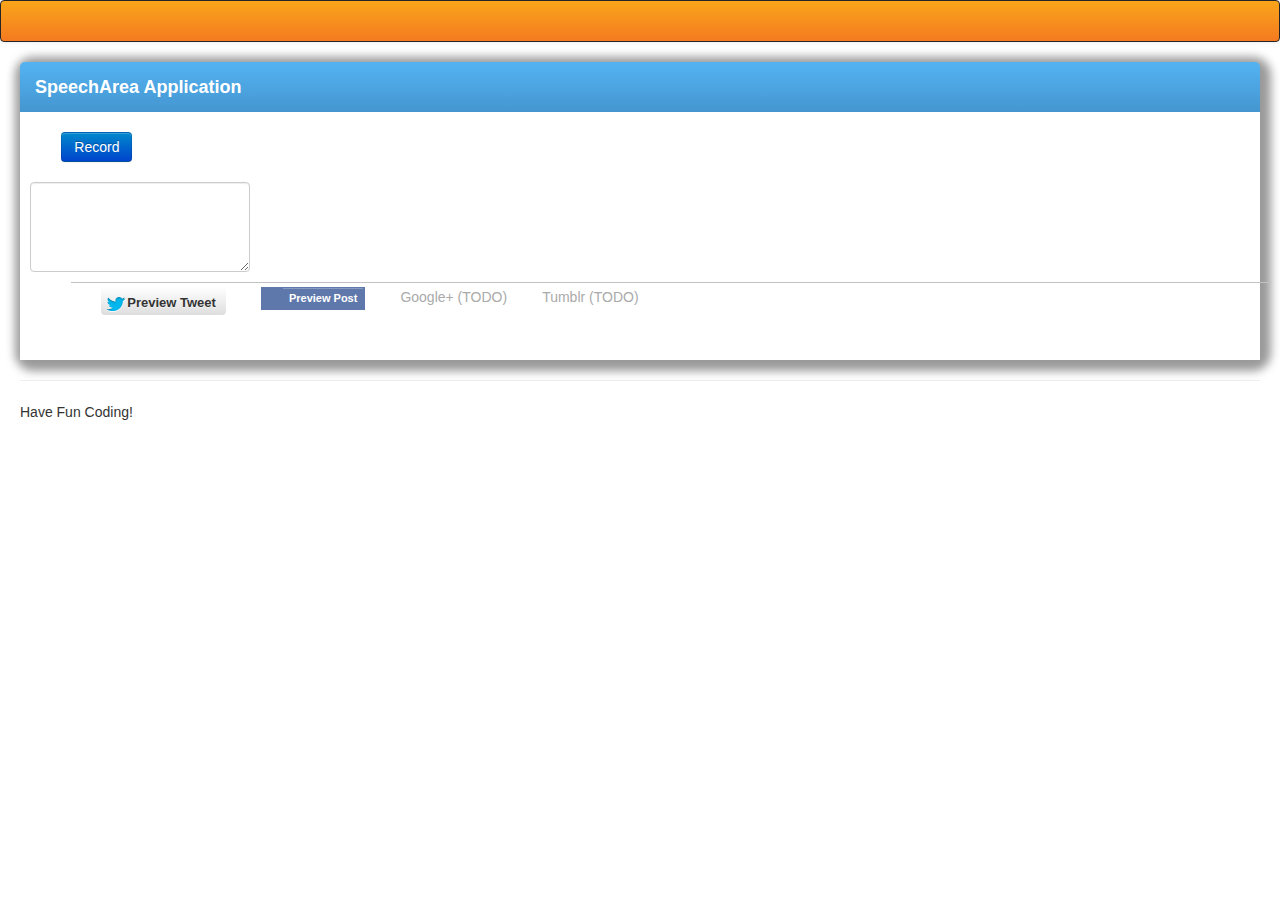
<file: web/server/php/index.html>
<!DOCTYPE html>
<html lang="en">
  <head>
    <meta charset="utf-8">
    <title>SpeechArea Application</title>
    <meta name="viewport" content="width=device-width, initial-scale=1.0">
    <meta name="description" content="Speech Sample Application">
    <meta name="author" content="SECRET">

    <!--[if lt IE 9]>
    <script src="js/html5shiv.js"></script>
    <![endif]-->

    <!-- jquery lib -->
    <script src="js/jquery.min.js"></script>

    <!-- bootstrap lib -->	
    <link rel="stylesheet" type="text/css" href="css/bootstrap.css"/>
    <link rel="stylesheet" type="text/css" href="css/bootstrap-responsive.css"/>
    <script src="js/bootstrap-tab.js"></script>
    <script src="js/bootstrap-transition.js"></script>
    <script src="js/bootstrap-alert.js"></script>
    <script src="js/bootstrap-modal.js"></script>
    <script src="js/bootstrap-dropdown.js"></script>
    <script src="js/bootstrap-scrollspy.js"></script>
    <script src="js/bootstrap-tab.js"></script>
    <script src="js/bootstrap-tooltip.js"></script>
    <script src="js/bootstrap-popover.js"></script>
    <script src="js/bootstrap-button.js"></script>
    <script src="js/bootstrap-collapse.js"></script>
    <script src="js/bootstrap-carousel.js"></script>
    <script src="js/bootstrap-typeahead.js"></script>

    <script src="js/audiodisplay.js"></script>
    <script src="js/recorderjs/recorder.js"></script>
    <script src="js/main.js"></script>

    <!-- custom lib -->
    <link rel="stylesheet" type="text/css" href="css/custom.css"/>

    <!-- set up bootstrap -->
    <script type="text/javascript">
      $(document).ready(function () {
        $('#myTab a').click(function (e) {
          e.preventDefault();
          $(this).tab('show');
        });
		$('#textArea1').on('change', function(event) {
										prepareChannels(this);
									});
      });
    </script>
    <script>
      var recording = false;

	  function setAlertText(txt) {
        document.getElementById("alertDiv").style.display = 'inline';
        document.getElementById("innerAlertDiv").innerHTML = txt;
      }

      function setTableText(txt) {
        document.getElementById("tableDiv").style.display = 'inline';
        document.getElementById("tableDiv").innerHTML = txt;
      }

      function hideTableText() {
        document.getElementById("tableDiv").style.display = 'none';
      }

      function showCanvas() {
        document.getElementById("canvasDiv").style.display = 'inline';
      }

      function hideCanvas() {
        document.getElementById("canvasDiv").style.display = 'none';
      }

      function hideAlertText() {
        document.getElementById("alertDiv").style.display = 'none';
      }

      function setProgressBarText(txt) {
        document.getElementById("progressDiv").style.display = 'inline';
        document.getElementById("progressLabel").innerHTML = txt;

      }

      function hideProgressBar() {
        document.getElementById("progressDiv").style.display = 'none';
      }

      function sendSpeechRequest() {
        /*
          if (rawAudio == null) {
            setAlertText('You must first record the file!');
            return;
          }
          */

          alert("Submit clicked.");
          return;

          var xmlhttp = new XMLHttpRequest();
          xmlhttp.onreadystatechange=function() {
            if (xmlhttp.readyState == 4 && xmlhttp.status == 200) {
              hideProgressBar();
              setTableText(xmlhttp.responseText);
            }
          };
	  setProgressBarText('Sending request...');
          xmlhttp.open("GET", "request.php", true);
          xmlhttp.send();
          hideTableText();
      }

      function clickRecordButton(v) {
        hideTableText();
        recording = !recording;
        if (recording) {
          setAlertText('RECORDING IS IN PROGRESS!');
          document.getElementById('recording').innerHTML = 'Stop Recording';
          toggleRecording(v);
          showCanvas();
        } else { /* stop recording */
          document.getElementById('recording').innerHTML = 'Record';
          document.getElementById('flabel').innerHTML = 'Audio File: <a href="tmp2channels.wav">wav file</a>';
          hideAlertText();
          hideCanvas();
	      setProgressBarText('Converting audio to text....');
          toggleRecording(v);
	      hideProgressBar();
        }
      }
	  
	  function copyToClipboard (text) {
		return(window.prompt ("Use KEYBOARD Ctrl+C or CMD+C to Copy (clipboard)\n  On next screen, use Ctrl+V or CMD+V to paste the text\n\nEnter to continue", text));
	  }
    </script>
  </head>
  <body>
  <!--
	<canvas id="analyser" width="768" height="200"></canvas><br>
	<canvas id="wavedisplay" width="768" height="200"></canvas><br>
  -->
    <div class="navbar navbar-inverse">
      <div class="navbar-inner">
        <div class="container-fluid">
          <button type="button" class="btn btn-navbar" data-toggle="collapse" data-target=".nav-collapse">
            <span class="icon-bar"></span>
            <span class="icon-bar"></span>
            <span class="icon-bar"></span>
          </button>
          <div class="media">
            <a class="pull-left" href="#">
            </a>
            <div class="media-body">
              <div class="nav-collapse collapse pull-right">
              </div> <!--/media-body-->
            </div> <!--/media-->
          </div><!--/.nav-collapse -->
        </div> <!-- end of container-fluid -->
      </div> <!-- end of navbar-inner -->
    </div> <!-- end of navbar -->

    <div class="container-fluid">
      <div class="bwrapper">
        <div class="row-fluid">
          <div class="span12">
            <h4>SpeechArea Application</h4>
          </div>
        </div>
        <div class="row-fluid">
          <div class="span12">
            <div class="wrapper">
            <!--
              <form method="post" action="index.php" name="msgContentForm">
              -->
                <fieldset>
                  <div class="row-fluid">
                    <div class="span4" style="display:none">
                      <label>Speech Context:</label>
                      <select name="context">
                        <option value="Generic">Generic</option>
                        <option value="TV">TV</option>
                        <option value="BusinessSearch">BusinessSearch</option>
                        <option value="Websearch">Websearch</option>
                        <option value="SMS">SMS</option>
                        <option value="Voicemail">Voicemail</option>
                        <option value="QuestionAndAnswer">QuestionAndAnswer</option>
                        <option value="Gaming">Gaming</option>
                        <option value="SocialMedia">SocialMedia</option>
                      </select>
                    </div>
                    <div class="span4">
                      <label id="flabel" style="display:none">Audio File:</label>
                      <button id="recording" type="text" class="submit btn btn-primary" 
                          onclick="clickRecordButton(this)">Record</button>
                       <br /><br />
                    </div>
                  </div><!--/row-fluid-->

                  <label class="checkbox" style="display:none">
                    <input name="sendChunked" type="checkbox">
                    <a class="aright" href="#" data-toggle="tooltip" 
                        title="Check this to send the request chunked.">Send Chunked</a>
                  </label>
                  <div class="row-fluid" style="display:none">
                    <div class="span4">
                       <label>X-Arg:</label>
                       <textarea id="x_arg" name="x_arg" readonly="readonly" rows="4" 
                           value="test=123">test=123</textarea>
                    </div><!--/.span4-->
                    <div class="span4">
                      <label>X-SpeechSubContext</label>
                      <textarea id="x_subContext" name="x_arg" readonly="readonly" rows="4" 
                          value="Chat">Chat</textarea>
                    </div><!--/.span4-->
                  </div><!--/row-fluid-->

                <div id="alertDiv" class="row-fluid" style="display:none">
                  <div id="innerAlertDiv" class="alert alert-note" style="display:none">
                  After hitting 'Stop Record,' please wait a few seconds before hitting 'Submit.'
                  </div>
                </div>

                  <div class="row-fluid" style="display:none">
                    <div class="span12">
                      <button type="submit" class="submit btn btn-primary" id="submit" name="submit"
                        onclick="sendSpeechRequest()">Submit</button>
                    </div>
                  </div>
			   <textarea id="textArea1" name="textArea1" rows="4" value=""></textarea>
			  <div class="row-fluid">
				<!-- Below: for Facebook JS api -->
				<div id="fb-root"></div>
				<script src="js/app_fbapi.js.php"></script>
				<!-- Above: for Facebook JS api -->
				<div id="channelsDiv" class="span12">
				  <ul>
					<li><form id="form_tweet" method="get" action="https://twitter.com/intent/tweet" target="tweet_speecharea"><input type="hidden" name="status"><a href="#" onclick="if(form_tweet.status.value.length==0){alert('Nothing to Tweet!!');return(false);} form_tweet.submit(); return(false);"><i></i><span class="tweetlabel">Preview Tweet</span></a></form>
					<li class='inactive'>
										<div id="fb_channel">
											<a href="#" onclick="fb_prepost_check(); return(false);"><span class="fblabel">Preview Post</span></a>
										</div>
									    <script src="js/fb_integration.js">
									    </script>
									    <!--fb:login-button show-faces="true" width="200" max-rows="1"></fb:login-button-->

					<li class='inactive'>Google+ (TODO)
					<li class='inactive'>Tumblr (TODO)
				  </ul>
				  <script language="javascript">
					function prepareChannels(ctlTextArea) {
						form_tweet.status.value = ctlTextArea.value;
					}
				  </script>
				</div>
			  </div>
            </div> <!--/wrapper-->
          </div> <!--./bwrapper-->
        </div> <!-- end of span offset -->
      </div> <!--/row-fluid-->
      <div id="progressDiv" class="row-fluid" style="display:none">
        <label id="progressLabel"></label>
        <div class="progress progress-striped active">
          <div class="bar" style="width: 100%;"></div>
        </div>
      </div>
              <div id="tableDiv" style="display:none">
              </div>
              <div id="canvasDiv" class="row-fluid" style="display:none">
                <canvas id="analyser" width="768" height="200"></canvas><br>
              </div>
      <hr>
      <footer>
        <p>Have Fun Coding!</p>
      </footer>
    </div> <!--/container-fluid-->

    <script>
      $('#myTab a:first').tab('show');
      $('input').tooltip({
        'selector': '',
        'placement': 'right'
      });
      $('.abottom').tooltip({
        'selector': '',
        'placement': 'bottom'
      });
      $('.aright').tooltip({
        'selector': '',
        'placement': 'right'
      });
    </script>
  </body>
</html>
</file>
<file: web/server/php/css/custom.css>
/*
button { 
  color: #fff !important;
  border-color: #0b3264 #0b3264 hsl(214, 80%, 14.5%); 
  background-color: hsl(214, 80%, 22%) !important; 
  background-repeat: repeat-x; 
  background-image: -khtml-gradient(linear, left top, left bottom, from(#2277e6), to(#0b3264)); 
  background-image: -moz-linear-gradient(top, #2277e6, #0b3264); 
  background-image: -ms-linear-gradient(top, #2277e6, #0b3264); 
  background-image: -webkit-gradient(linear, left top, left bottom, color-stop(0%, #2277e6), color-stop(100%, #0b3264)); 
  background-image: -webkit-linear-gradient(top, #2277e6, #0b3264); 
  background-image: -o-linear-gradient(top, #2277e6, #0b3264); 
  background-image: linear-gradient(#2277e6, #0b3264); 
  filter: progid:DXImageTransform.Microsoft.gradient(startColorstr="#2277e6", endColorstr="#0b3264");
  text-shadow: 0 -1px 0 rgba(0, 0, 0, 0.49);
  -webkit-font-smoothing: antialiased;
}
*/

.navbar-inverse .navbar-inner {
  background-image: -moz-linear-gradient(top, #00abeb, #fff);
  background-image: -webkit-gradient(linear, 0 0, 0 100%, from(#222222), to(#111111));
  background-image: -webkit-linear-gradient(top, #222222, #111111);
  background-image: -o-linear-gradient(top, #222222, #111111);
  background-image: linear-gradient(to bottom, #fff, #fff);
  background-color: #00abeb;
  background-repeat: repeat-x;
  filter: progid:DXImageTransform.Microsoft.gradient(startColorstr='#ff222222', endColorstr='#ff111111', GradientType=0);
  border-color: #252525;
  background: linear-gradient(to top, rgb(84, 179, 242) 0%, rgb(68, 150, 208) 100%) repeat scroll 0% 0% transparent;
  background: #f78d1d;
  background: -webkit-gradient(linear, left top, left bottom, from(#faa51a), to(#f47a20));
  background: -moz-linear-gradient(top,  #faa51a,  #f47a20);
}
.navbar-inverse .nav > li > a {
  color: #000;
  text-shadow: 0 -1px 0 rgba(0, 0, 0, 0.25);
}
.navbar-inverse .brand {
  color: #000;
}
.navbar-inverse .navbar-text {
  color: #000;
}

.navbar-inverse .nav-collapse .nav > li > a,
.navbar-inverse .nav-collapse .dropdown-menu a {
  color: #fff;
}
/*
background: linear-gradient(to top, rgb(84, 179, 242) 0%, rgb(68, 150, 208) 100%) repeat scroll 0% 0% transparent;
*/


/*
@media screen and ( max-width: 768px ) {

  .kvp table, .kvp thead, .kvp tbody, .kvp th, .kvp td, .kvp tr {
    display: block;
  }
  .kvp thead tr { 
    position: absolute;
    top: -2999px;
    left: -2999px;
  }
  .kvp tr { 
    border: 2px solid #004A80; 
  }

  .kvp tr:nth-of-type(even) {
    background: white;
  } 
  
  .kvp td {
    border-bottom: 2px solid #ccc; 
    position: relative;
    padding-left: 50%;
    text-align: left;
  }

  .kvp td:before {
    content: attr(data-value);
    position: absolute;
    top: 1px;
    left: 5px;
    width: 45%;
    padding-right: 1.25%;
    white-space: nowrap;
    text-align: left;
    font-weight: bold;
  }
}
*/

.bwrapper {
  /*
  background: linear-gradient(to top, rgb(84, 179, 242) 0%, rgb(68, 150, 208) 100%) repeat scroll 0% 0% transparent;
  */
  -webkit-border-radius: 10px;
  -moz-border-radius: 10px;
  border-radius: 10px;
  -webkit-box-shadow: 3px 3px 10px 8px rgba(0, 0, 0, 0.4);
  -moz-box-shadow: 3px 3px 10px 8px rgba(0, 0, 0, 0.4);
  box-shadow: 3px 3px 10px 8px rgba(0, 0, 0, 0.4);
}

.wrapper {
  padding: 10px;
  background-color: #fff;
  color: #333;
}

/*
h4 { 
  background: #f78d1d;
  background: -webkit-gradient(linear, left top, left bottom, from(#faa51a), to(#f47a20));
  background: -moz-linear-gradient(top,  #faa51a,  #f47a20);
  filter:  progid:DXImageTransform.Microsoft.gradient(startColorstr='#faa51a', endColorstr='#f47a20');
  color: #0b7fb9;
  color: #fff;
  font-family: Arial;
  font-size: 18px;
  padding: 0.2em;
}
*/

h4 { 
  background: linear-gradient(to bottom, rgb(84, 179, 242) 0%, rgb(68, 150, 208) 100%) repeat scroll 0% 0% transparent;
  color: #FFF;
  font-family: Arial;
  font-size: 18px;
  padding: 0.2em;
  margin-top: 0px;
  border-top-left-radius: 5px;
  border-top-right-radius: 5px;
  padding: 15px;
}


form textarea:focus, form input:focus {
  background-color: #ADD8E6;
}

/*
button {
    background-color: #0A6491;
    background-image: -moz-linear-gradient(center top , #7CC6FF, #0A6491);
    border-radius: 4px 4px 4px 4px;
    color: #FFFFFF;
    cursor: pointer;
    display: inline-block;
    font-family: Verdana,Arial,sans-serif;
    font-size: 13pt;
    font-weight: normal;
    line-height: 40px;
    padding: 0 20px;
    text-shadow: 0 1px #1F5D80;
}

select {
  background-color: #FFFFFF;
  background-image: -moz-linear-gradient(center top , #FFFFFF, #F3F3F3);
  border: 1px solid #E3E3E3;
  color: #333333;
  font-size: 10pt;
  text-align: left;
}
*/

	#record.recording { background: red;
	background: -webkit-radial-gradient(center, ellipse cover, #ff0000 0%,lightgrey 75%,lightgrey 100%,#7db9e8 100%); }

/**** For Channels ****/
div#channelsDiv ul
{
	position:relative; margin:0 10px 10px; padding:0; list-style:none; border-bottom:1px solid #c1c1c1;
}
div#channelsDiv li
{
	float:left; 
	margin:0 0 0 10px; 
	padding:5px 5px 15px 20px; 
	list-style:none;
	vertical-align: middle;
}
div#channelsDiv li.inactive
{
	color:#aaa;
}
div#channelsDiv form#form_tweet a
{
	position; relative;
	background-color: #eee;
	background-image: -webkit-linear-gradient(#fff,#dedede);
	background-image: linear-gradient(#fff,#dedede);
	border-radius: 4px;
	box-sizing: border-box;
	color: #333;
	display: inline-block;
	font-weight: bold;
	font-size: 13px;
	text-shadow: 0px 1px 0px rgba(255,255,255,0.5);
	height: 28px;
	line-height: 26px;
	max-width:100%;
	overflow:hidden;
	outline: none;
	text-decoration: none;
	vertical-align:top;
}
div#channelsDiv form#form_tweet i
{
	*display:inline: ;
	position: absolute;
	/*top: 50%;*/
	background: transparent url(/widgets/images/btn.27237bab4db188ca749164efd38861b0.png) 0 0 no-repeat;
	background-image: url([data-uri]);
	*background-image:url(/widgets/images/btn.27237bab4db188ca749164efd38861b0.png): ;

	background-position: -24px 0;
	width: 21px;
	height: 16px;
	left: 4px;
	margin-top: 10px;
	margin-left: 30px
}
.tweetlabel
{
	margin: 3px 10px 0px 26px;
	display: inline-block;
	vertical-align: top;
	zoom: 1;
	*display:inline: ;
}

div#fb_channel
{
	/*display:inline-block;*/
} 
div#fb_channel a
{
	background-color: rgb(95, 120, 171);
	background-image: url(http://static.ak.fbcdn.net/rsrc.php/v2/yx/r/j_i0CTUUUEe.png);
	background-position: 0px -132px;
	background-repeat: no-repeat;
	border-collapse: collapse;
	padding: 1px 2px 0px 22px;
	display: inline-block;
	height:22px;
}
div#fb_channel span.fblabel
{
	vertical-align: top;
	zoom: 1;
	*display:inline: ;
	
	border-collapse: collapse;
	border-top-color: rgb(135, 154, 192);
	border-top-style: solid;
	border-top-width: 1px;
	color: rgb(255, 255, 255);
	cursor: pointer;
	display: inline-block;
	font-family: 'Helvetica Neue', Helvetica, Arial, 'lucida grande', tahoma, verdana, arial, sans-serif;
	font-size: 11px;
	font-weight: bold;
	height: 14px;
	line-height: 14px;
	padding-bottom: 3px;
	padding-left: 6px;
	padding-right: 6px;
	padding-top: 2px;
	text-align: left;
	white-space: nowrap;
}
</file>
